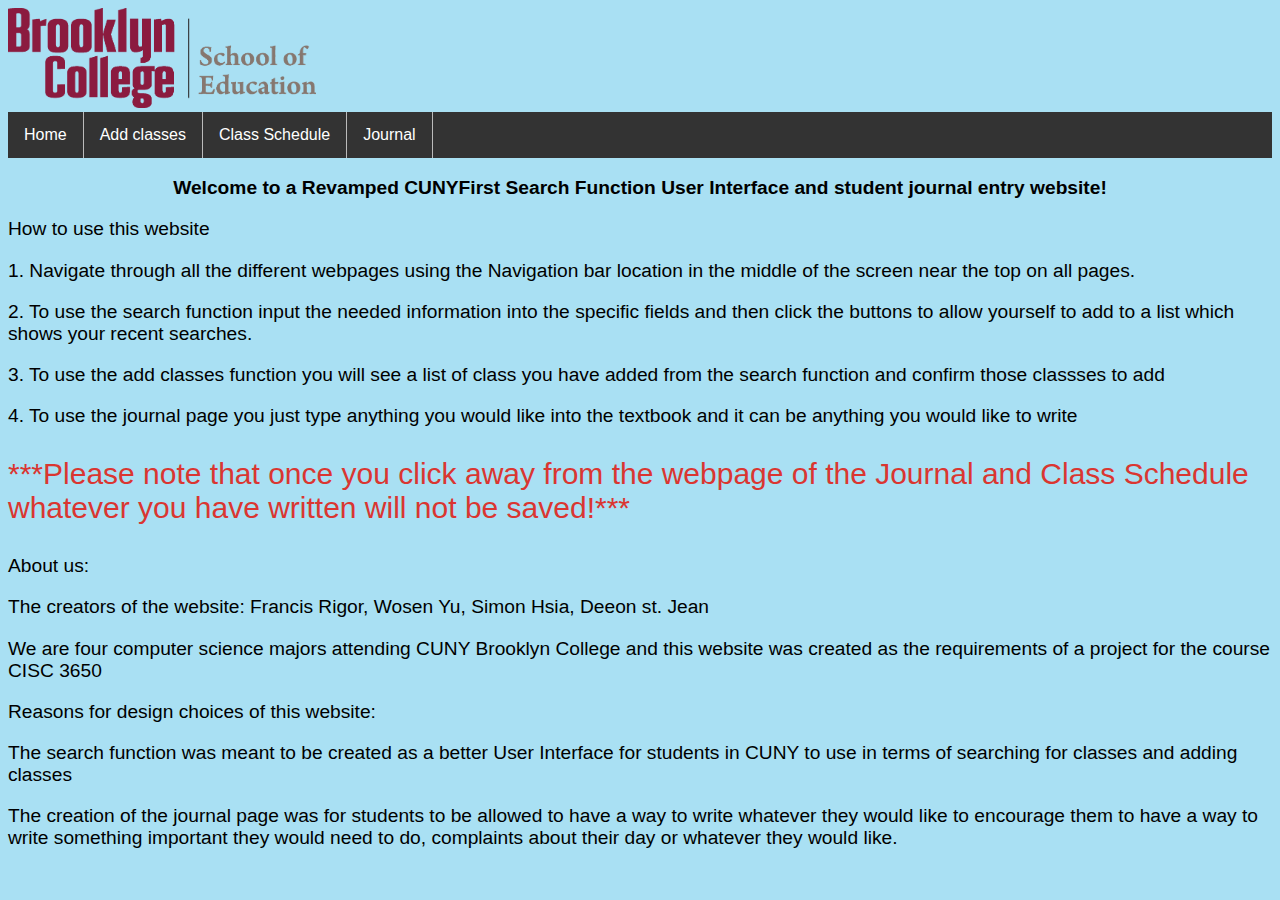
<file: index.html>
<!DOCTYPE html>
<html lang="en">

<head>
    <meta charset="UTF-8">
    <meta http-equiv="X-UA-Compatible" content="IE=edge">
    <meta name="viewport" content="width=device-width, initial-scale=1.0">
    <title>Revamped CUNYFirst - Main Page</title>
    <link rel="stylesheet" href="styles.css" type="text/css">
    <script src="jquery-3.6.0.min.js"></script>
</head>

<body>
    <header>
        <div>
            <a href="./index.html"><img src="logo.png" alt="logo" id="banner" height="100px"></a>
        </div>
    </header>

    <!--Navbar-->
    <ul>
        <li><a href="index.html">Home</a></li>
        <li><a href="addclass.html">Add classes</a></li>
        <li><a href="confirmclass.html">Class Schedule</a></li>
        <li><a href="journal.html">Journal</a></li>
    </ul>

    <!--Introduction and Instructions-->
    <p class="main_title">Welcome to a Revamped CUNYFirst Search Function User Interface and student journal entry
        website!</p>
    <p>How to use this website</p>
    <p> 1. Navigate through all the different webpages using the Navigation bar location in the middle of the screen
        near the top on all pages.</p>
    <p> 2. To use the search function input the needed information into the specific fields and then click the buttons
        to allow yourself to add to a list which shows your recent searches.</p>
    <p> 3. To use the add classes function you will see a list of class you have added from the search function and
        confirm those classses to add</p>
    <p> 4. To use the journal page you just type anything you would like into the textbook and it can be anything you
        would like to write</p>
    <p class="Important">
        ***Please note that once you click away from the webpage of the Journal and Class Schedule whatever you have
        written will not be
        saved!***
    </p>

    <!--About us section-->
    <p>About us:</p>
    <p> The creators of the website: Francis Rigor, Wosen Yu, Simon Hsia, Deeon st. Jean</p>
    <p>We are four computer science majors attending CUNY Brooklyn College and this website was created as the
        requirements
        of a project for the course CISC 3650
    </p>

    <p>Reasons for design choices of this website:</p>
    <p>The search function was meant to be created as a better User Interface for students in CUNY to use in terms of
        searching
        for classes and adding classes
    </p>
    <p>The creation of the journal page was for students to be allowed to have a way to write whatever they would like
        to encourage them to have a way to
        write something important they would need to do, complaints about their day or whatever they would like.
    </p>
</body>

</html>
</file>
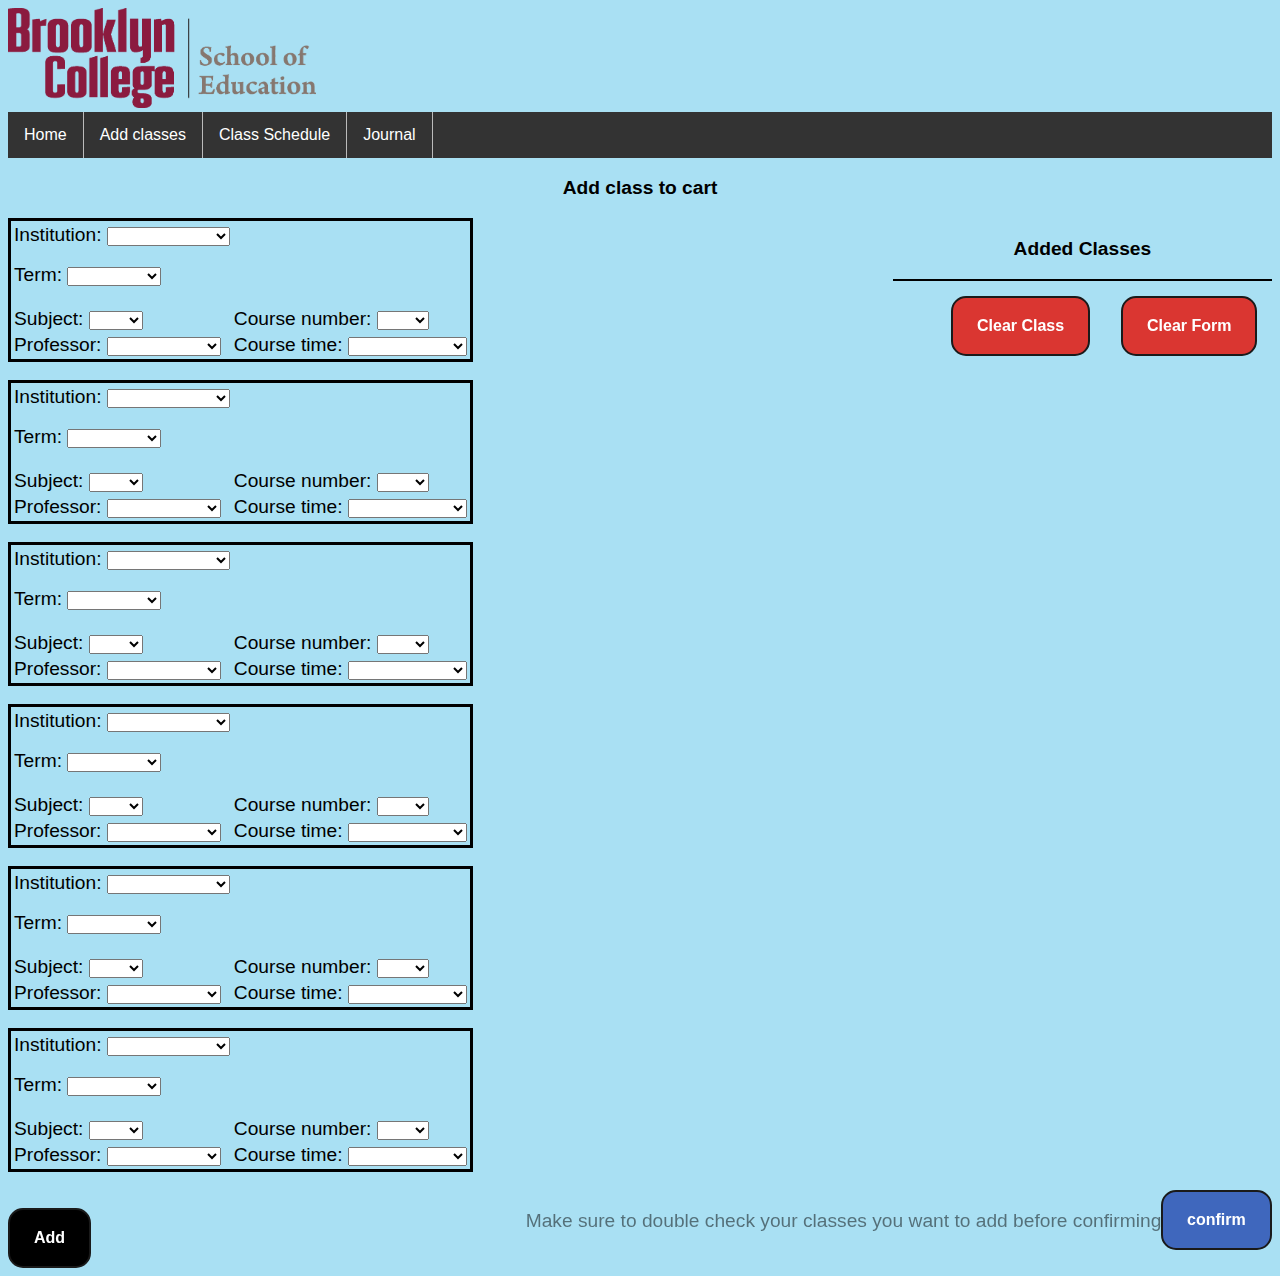
<file: addclass.html>
<!DOCTYPE html>
<html lang="en">

<head>
    <meta charset="UTF-8">
    <meta http-equiv="X-UA-Compatible" content="IE=edge">
    <meta name="viewport" content="width=device-width, initial-scale=1.0">
    <title>Revamped CUNYFirst - Search class</title>
    <link rel="stylesheet" href="styles.css" type="text/css">
    <script src="jquery-3.6.0.min.js"></script>
</head>

<body>
    <header>
        <div>
            <a href="./index.html"><img src="logo.png" alt="logo" id="banner" height="100px"></a>
        </div>
    </header>

    <!--Navbar-->
    <ul>
        <li><a href="index.html">Home</a></li>
        <li><a href="addclass.html">Add classes</a></li>
        <li><a href="confirmclass.html">Class Schedule</a></li>
        <li><a href="journal.html">Journal</a></li>
    </ul>

    <!---Main title-->
    <p class="main_title">Add class to cart</p>

    <aside>
        <p style="text-align: center; font-weight: bold;">Added Classes</p>
        <div id="classes_to_add">
            <ul>

            </ul>
        </div>
        <button id="buttonClear" onclick="clearForm()">Clear Form</button>
        <button id="buttonClear" onclick="clearClass()">Clear Class</button>

    </aside>

    <!--This div contains the main search area-->
    <form action="confirmclass.html" id="confirm" name="confirm" method="get">
        <div class="search_class">
            <table class="class">
                <tr>
                    <td>
                        <label for="institution">Institution: </label>
                        <select name="institution" id="institution" required>
                            <option value=""></option>
                            <option value="Brooklyn college">Brooklyn College</option>
                        </select>
                        <br><br>
                        <!--This label handles academic terms-->
                        <label for="term">Term: </label>
                        <select name="term" id="term" required>
                            <option value=""></option>
                            <option value="spring_2021">Spring 2022</option>
                        </select>
                        <br><br>
                    </td>
                </tr>
                <tr>
                    <td>
                        <label for="subject">Subject: </label>
                        <select name="subject" id="subject" required>
                            <option value=""></option>
                            <option value="CISC">CISC</option>
                        </select>
                        <input type="hidden" name="subject" id="subject" />
                    </td>
                    <td>
                        <label for="course_number">Course number: </label>
                        <select name="course_number" id="course_number" required>
                            <option value=""></option>
                            <option value="1115">1115</option>
                            <option value="2210">2210</option>
                            <option value="3115">3115</option>
                            <option value="3130">3130</option>
                            <option value="3142">3142</option>
                            <option value="3220">3220</option>
                            <option value="3650">3650</option>
                            <option value="4900">4900</option>
                        </select>
                        <input type="hidden" name="courseNumber" id="courseNumber" />
                    </td>
                </tr>
                <tr>
                    <td>
                        <label for="course_prof">Professor: </label>
                        <select name="course_prof" id="course_prof" required>
                            <option value=""></option>
                            <option value="Eva Cogan">Eva Cogan</option>
                            <option value="Ariel">Ariel</option>
                            <option value="Moshe Lach">Moshe Lach</option>
                            <option value="Robert Zwick">Robert Zwick</option>
                            <option value="Lily Fertig">Lily Fertig</option>
                            <option value="Harry Goldberg">Harry Goldberg</option>
                        </select>
                        <input type="hidden" name="course_prof" id="course_prof" />
                    </td>
                    <td>
                        <label for="course_time">Course time: </label>
                        <select name="course_time" id="course_time" required>
                            <option value=""></option>
                            <option value="Mon 9:30 A.M">Mon 9:30 A.M</option>
                            <option value="Mon 2:15 P.M">Mon 2:15 P.M</option>
                            <option value="Tues 11:15 A.M">Tues 11:15 A.M</option>
                            <option value="Wed 2:15 P.M">Wed 2:15 P.M</option>
                            <option value="Thurs 3:40 P.M">Thurs 3:40 P.M</option>
                            <option value="Thurs 12:50 P.M">Thurs 12:40 P.M</option>
                        </select>
                        <input type="hidden" name="courseTime" id="courseTime" />
                    </td>
                </tr>
            </table>

            <br>
            <table class="class">
                <tr>
                    <td>
                        <label for="institution">Institution: </label>
                        <select name="institution" id="institution">
                            <option value=""></option>
                            <option value="Brooklyn college">Brooklyn College</option>
                        </select>
                        <br><br>
                        <!--This label handles academic terms-->
                        <label for="term">Term: </label>
                        <select name="term" id="term">
                            <option value=""></option>
                            <option value="spring_2021">Spring 2022</option>
                        </select>
                        <br><br>
                    </td>
                </tr>
                <tr>
                    <td>
                        <label for="subject">Subject: </label>
                        <select name="subject2" id="subject2">
                            <option value=""></option>
                            <option value="CISC">CISC</option>
                        </select>
                        <input type="hidden" name="subject2" id="subject2" />
                    </td>
                    <td>
                        <label for="course_number2">Course number: </label>
                        <select name="course_number2" id="course_number2">
                            <option value=""></option>
                            <option value="1115">1115</option>
                            <option value="2210">2210</option>
                            <option value="3115">3115</option>
                            <option value="3130">3130</option>
                            <option value="3142">3142</option>
                            <option value="3220">3220</option>
                            <option value="3650">3650</option>
                            <option value="4900">4900</option>
                        </select>
                        <input type="hidden" name="courseNumber2" id="courseNumber2" />
                    </td>
                <tr>
                    <td>
                        <label for="course_prof">Professor: </label>
                        <select name="course_prof2" id="course_prof2">
                            <option value=""></option>
                            <option value="Eva Cogan">Eva Cogan</option>
                            <option value="Ariel">Ariel</option>
                            <option value="Moshe Lach">Moshe Lach</option>
                            <option value="Robert Zwick">Robert Zwick</option>
                            <option value="Lily Fertig">Lily Fertig</option>
                            <option value="Harry Goldberg">Harry Goldberg</option>
                        </select>
                        <input type="hidden" name="course_prof2" id="course_prof2" />
                    </td>
                    <td>
                        <label for="course_time2">Course time: </label>
                        <select name="course_time2" id="course_time2">
                            <option value=""></option>
                            <option value="Mon 9:30 A.M">Mon 9:30 A.M</option>
                            <option value="Mon 2:15 P.M">Mon 2:15 P.M</option>
                            <option value="Tues 11:15 A.M">Tues 11:15 A.M</option>
                            <option value="Wed 2:15 P.M">Wed 2:15 P.M</option>
                            <option value="Thurs 3:40 P.M">Thurs 3:40 P.M</option>
                            <option value="Thurs 12:50 P.M">Thurs 12:40 P.M</option>
                        </select>
                        <input type="hidden" name="courseTime2" id="courseTime2" />
                    </td>
                </tr>
                </tr>
            </table>
            <br>

            <table class="class">
                <tr>
                    <td>
                        <label for="institution">Institution: </label>
                        <select name="institution" id="institution">
                            <option value=""></option>
                            <option value="Brooklyn college">Brooklyn College</option>
                        </select>
                        <br><br>
                        <!--This label handles academic terms-->
                        <label for="term">Term: </label>
                        <select name="term" id="term">
                            <option value=""></option>
                            <option value="spring_2021">Spring 2022</option>
                        </select>
                        <br><br>
                    </td>
                </tr>
                <tr>
                    <td>
                        <label for="subject">Subject: </label>
                        <select name="subject3" id="subject3">
                            <option value=""></option>
                            <option value="CISC">CISC</option>
                        </select>
                        <input type="hidden" name="subject3" id="subject3" />
                    </td>
                    <td>
                        <label for="course_number3">Course number: </label>
                        <select name="course_number3" id="course_number3">
                            <option value=""></option>
                            <option value="1115">1115</option>
                            <option value="2210">2210</option>
                            <option value="3115">3115</option>
                            <option value="3130">3130</option>
                            <option value="3142">3142</option>
                            <option value="3220">3220</option>
                            <option value="3650">3650</option>
                            <option value="4900">4900</option>
                        </select>
                        <input type="hidden" name="courseNumber3" id="courseNumber3" />
                    </td>
                </tr>
                <tr>
                    <td>
                        <label for="course_prof3">Professor: </label>
                        <select name="course_prof3" id="course_prof3">
                            <option value=""></option>
                            <option value="Eva Cogan">Eva Cogan</option>
                            <option value="Ariel">Ariel</option>
                            <option value="Moshe Lach">Moshe Lach</option>
                            <option value="Robert Zwick">Robert Zwick</option>
                            <option value="Lily Fertig">Lily Fertig</option>
                            <option value="Harry Goldberg">Harry Goldberg</option>
                        </select>
                        <input type="hidden" name="course_prof3" id="course_prof3" />
                    </td>
                    <td>
                        <label for="course_time3">Course time: </label>
                        <select name="course_time3" id="course_time3">
                            <option value=""></option>
                            <option value="Mon 9:30 A.M">Mon 9:30 A.M</option>
                            <option value="Mon 2:15 P.M">Mon 2:15 P.M</option>
                            <option value="Tues 11:15 A.M">Tues 11:15 A.M</option>
                            <option value="Wed 2:15 P.M">Wed 2:15 P.M</option>
                            <option value="Thurs 3:40 P.M">Thurs 3:40 P.M</option>
                            <option value="Thurs 12:50 P.M">Thurs 12:40 P.M</option>
                        </select>
                        <input type="hidden" name="courseTime3" id="courseTime3" />
                    </td>
                </tr>
            </table>

            <br>
            <table class="class">
                <tr>
                    <td>
                        <label for="institution">Institution: </label>
                        <select name="institution" id="institution">
                            <option value=""></option>
                            <option value="Brooklyn college">Brooklyn College</option>
                        </select>
                        <br><br>
                        <!--This label handles academic terms-->
                        <label for="term">Term: </label>
                        <select name="term" id="term">
                            <option value=""></option>
                            <option value="spring_2021">Spring 2022</option>
                        </select>
                        <br><br>
                    </td>
                </tr>
                <tr>
                    <td>
                        <label for="subject">Subject: </label>
                        <select name="subject4" id="subject4">
                            <option value=""></option>
                            <option value="CISC">CISC</option>
                        </select>
                        <input type="hidden" name="subject4" id="subject4" />
                    </td>
                    <td>
                        <label for="course_number4">Course number: </label>
                        <select name="course_number4" id="course_number4">
                            <option value=""></option>
                            <option value="1115">1115</option>
                            <option value="2210">2210</option>
                            <option value="3115">3115</option>
                            <option value="3130">3130</option>
                            <option value="3142">3142</option>
                            <option value="3220">3220</option>
                            <option value="3650">3650</option>
                            <option value="4900">4900</option>
                        </select>
                        <input type="hidden" name="courseNumber4" id="courseNumber4" />
                    </td>
                </tr>
                <tr>
                    <td>
                        <label for="course_prof4">Professor: </label>
                        <select name="course_prof4" id="course_prof4">
                            <option value=""></option>
                            <option value="Eva Cogan">Eva Cogan</option>
                            <option value="Ariel">Ariel</option>
                            <option value="Moshe Lach">Moshe Lach</option>
                            <option value="Robert Zwick">Robert Zwick</option>
                            <option value="Lily Fertig">Lily Fertig</option>
                            <option value="Harry Goldberg">Harry Goldberg</option>
                        </select>
                        <input type="hidden" name="course_prof4" id="course_prof4" />
                    </td>
                    <td>
                        <label for="course_time4">Course time: </label>
                        <select name="course_time4" id="course_time4">
                            <option value=""></option>
                            <option value="Mon 9:30 A.M">Mon 9:30 A.M</option>
                            <option value="Mon 2:15 P.M">Mon 2:15 P.M</option>
                            <option value="Tues 11:15 A.M">Tues 11:15 A.M</option>
                            <option value="Wed 2:15 P.M">Wed 2:15 P.M</option>
                            <option value="Thurs 3:40 P.M">Thurs 3:40 P.M</option>
                            <option value="Thurs 12:50 P.M">Thurs 12:40 P.M</option>
                        </select>
                        <input type="hidden" name="courseTime4" id="courseTime4" />
                    </td>
                </tr>
            </table>


            <br>
            <table class="class">
                <tr>
                    <td>
                        <label for="institution">Institution: </label>
                        <select name="institution" id="institution">
                            <option value=""></option>
                            <option value="Brooklyn college">Brooklyn College</option>
                        </select>
                        <br><br>
                        <!--This label handles academic terms-->
                        <label for="term">Term: </label>
                        <select name="term" id="term">
                            <option value=""></option>
                            <option value="spring_2021">Spring 2022</option>
                        </select>
                        <br><br>
                    </td>
                </tr>
                <tr>
                    <td>
                        <label for="subject">Subject: </label>
                        <select name="subject5" id="subject5">
                            <option value=""></option>
                            <option value="CISC">CISC</option>
                        </select>
                        <input type="hidden" name="subject5" id="subject5" />
                    </td>
                    <td>
                        <label for="course_number2">Course number: </label>
                        <select name="course_number5" id="course_number5">
                            <option value=""></option>
                            <option value="1115">1115</option>
                            <option value="2210">2210</option>
                            <option value="3115">3115</option>
                            <option value="3130">3130</option>
                            <option value="3142">3142</option>
                            <option value="3220">3220</option>
                            <option value="3650">3650</option>
                            <option value="4900">4900</option>
                        </select>
                        <input type="hidden" name="courseNumber5" id="courseNumber5" />
                    </td>
                </tr>
                <tr>
                    <td>
                        <label for="course_prof5">Professor: </label>
                        <select name="course_prof5" id="course_prof5">
                            <option value=""></option>
                            <option value="Eva Cogan">Eva Cogan</option>
                            <option value="Ariel">Ariel</option>
                            <option value="Moshe Lach">Moshe Lach</option>
                            <option value="Robert Zwick">Robert Zwick</option>
                            <option value="Lily Fertig">Lily Fertig</option>
                            <option value="Harry Goldberg">Harry Goldberg</option>
                        </select>
                        <input type="hidden" name="course_prof5" id="course_prof5" />
                    </td>
                    <td>
                        <label for="course_time5">Course time: </label>
                        <select name="course_time5" id="course_time5">
                            <option value=""></option>
                            <option value="Mon 9:30 A.M">Mon 9:30 A.M</option>
                            <option value="Mon 2:15 P.M">Mon 2:15 P.M</option>
                            <option value="Tues 11:15 A.M">Tues 11:15 A.M</option>
                            <option value="Wed 2:15 P.M">Wed 2:15 P.M</option>
                            <option value="Thurs 3:40 P.M">Thurs 3:40 P.M</option>
                            <option value="Thurs 12:50 P.M">Thurs 12:40 P.M</option>
                        </select>
                        <input type="hidden" name="courseTime5" id="courseTime5" />
                    </td>
                </tr>
            </table>


            <br>
            <table class="class">
                <tr>
                    <td>
                        <label for="institution">Institution: </label>
                        <select name="institution" id="institution">
                            <option value=""></option>
                            <option value="Brooklyn college">Brooklyn College</option>
                        </select>
                        <br><br>
                        <!--This label handles academic terms-->
                        <label for="term">Term: </label>
                        <select name="term" id="term">
                            <option value=""></option>
                            <option value="spring_2021">Spring 2022</option>
                        </select>
                        <br><br>
                    </td>
                </tr>
                <tr>
                    <td>
                        <label for="subject">Subject: </label>
                        <select name="subject6" id="subject6">
                            <option value=""></option>
                            <option value="CISC">CISC</option>
                        </select>
                        <input type="hidden" name="subject6" id="subject6" />
                    </td>
                    <td>
                        <label for="course_number2">Course number: </label>
                        <select name="course_number6" id="course_number6">
                            <option value=""></option>
                            <option value="1115">1115</option>
                            <option value="2210">2210</option>
                            <option value="3115">3115</option>
                            <option value="3130">3130</option>
                            <option value="3142">3142</option>
                            <option value="3220">3220</option>
                            <option value="3650">3650</option>
                            <option value="4900">4900</option>
                        </select>
                        <input type="hidden" name="courseNumber6" id="courseNumber6" />
                    </td>
                </tr>
                <tr>
                    <td>
                        <label for="course_prof6">Professor: </label>
                        <select name="course_prof6" id="course_prof6">
                            <option value=""></option>
                            <option value="Eva Cogan">Eva Cogan</option>
                            <option value="Ariel">Ariel</option>
                            <option value="Moshe Lach">Moshe Lach</option>
                            <option value="Robert Zwick">Robert Zwick</option>
                            <option value="Lily Fertig">Lily Fertig</option>
                            <option value="Harry Goldberg">Harry Goldberg</option>
                        </select>
                        <input type="hidden" name="course_prof6" id="course_prof6" />
                    </td>
                    <td>
                        <label for="course_time6">Course time: </label>
                        <select name="course_time6" id="course_time6">
                            <option value=""></option>
                            <option value="Mon 9:30 A.M">Mon 9:30 A.M</option>
                            <option value="Mon 2:15 P.M">Mon 2:15 P.M</option>
                            <option value="Tues 11:15 A.M">Tues 11:15 A.M</option>
                            <option value="Wed 2:15 P.M">Wed 2:15 P.M</option>
                            <option value="Thurs 3:40 P.M">Thurs 3:40 P.M</option>
                            <option value="Thurs 12:50 P.M">Thurs 12:40 P.M</option>
                        </select>
                        <input type="hidden" name="courseTime6" id="courseTime6" />
                    </td>
                </tr>
            </table>


            <br>

            <input type="submit" value="confirm" id="buttonConfirm" value="Checkout" />
            <aside style="float: right; width: auto; opacity: .5;">
                <p>Make sure to double check your classes you want to add before confirming
                </p>
            </aside>


        </div>

    </form>
    <br>
    <button class="button-add" onClick="addClass()">Add</button>


</body>

<!--Javascript and JQuery-->
<script type="text/javascript" src="jquery-3.6.0.min.js"></script>
<script>  // Javascript functions here
    function addClass() {
        // Get the input
        var input_subject = document.getElementById("subject").value
        var input_course_no = document.getElementById("course_number").value;
        var input_course_prof = document.getElementById("course_prof").value;
        var input_course_time = document.getElementById("course_time").value;

        var input_subject2 = document.getElementById("subject2").value
        var input_course_no2 = document.getElementById("course_number2").value;
        var input_course_prof2 = document.getElementById("course_prof2").value;
        var input_course_time2 = document.getElementById("course_time2").value;

        var input_subject3 = document.getElementById("subject3").value
        var input_course_no3 = document.getElementById("course_number3").value;
        var input_course_prof3 = document.getElementById("course_prof3").value;
        var input_course_time3 = document.getElementById("course_time3").value;

        var input_subject4 = document.getElementById("subject4").value
        var input_course_no4 = document.getElementById("course_number4").value;
        var input_course_prof4 = document.getElementById("course_prof4").value;
        var input_course_time4 = document.getElementById("course_time4").value;

        var input_subject5 = document.getElementById("subject5").value
        var input_course_no5 = document.getElementById("course_number5").value;
        var input_course_prof5 = document.getElementById("course_prof5").value;
        var input_course_time5 = document.getElementById("course_time5").value;

        var input_subject6 = document.getElementById("subject6").value
        var input_course_no6 = document.getElementById("course_number6").value;
        var input_course_prof6 = document.getElementById("course_prof6").value;
        var input_course_time6 = document.getElementById("course_time6").value;


        // Put the input into the list

        $(document).ready(function () {
            $("#classes_to_add").append('<li>' + input_subject + '  ' + input_course_no + ": " + input_course_prof + " - " + input_course_time + '</li><br>');
        });
        $(document).ready(function () {
            $("#classes_to_add").append('<li>' + input_subject2 + '  ' + input_course_no2 + ": " + input_course_prof2 + " - " + input_course_time2 + '</li><br>');
        });
        $(document).ready(function () {
            $("#classes_to_add").append('<li>' + input_subject3 + '  ' + input_course_no3 + ": " + input_course_prof3 + " - " + input_course_time3 + '</li><br>');
        });
        $(document).ready(function () {
            $("#classes_to_add").append('<li>' + input_subject4 + '  ' + input_course_no4 + ": " + input_course_prof4 + " - " + input_course_time4 + '</li><br>');
        });
        $(document).ready(function () {
            $("#classes_to_add").append('<li>' + input_subject5 + '  ' + input_course_no5 + ": " + input_course_prof5 + " - " + input_course_time5 + '</li><br>');
        });
        $(document).ready(function () {
            $("#classes_to_add").append('<li>' + input_subject6 + '  ' + input_course_no6 + ": " + input_course_prof6 + " - " + input_course_time6 + '</li><br>');
        });
    }

    function clearClass() {
        const audio = new Audio('Check-mark-sound.mp3');
        $("#classes_to_add").empty();
        audio.play();
    }

    function clearForm() {
        document.forms['confirm'].reset();
    }





</script>

</html>
</file>
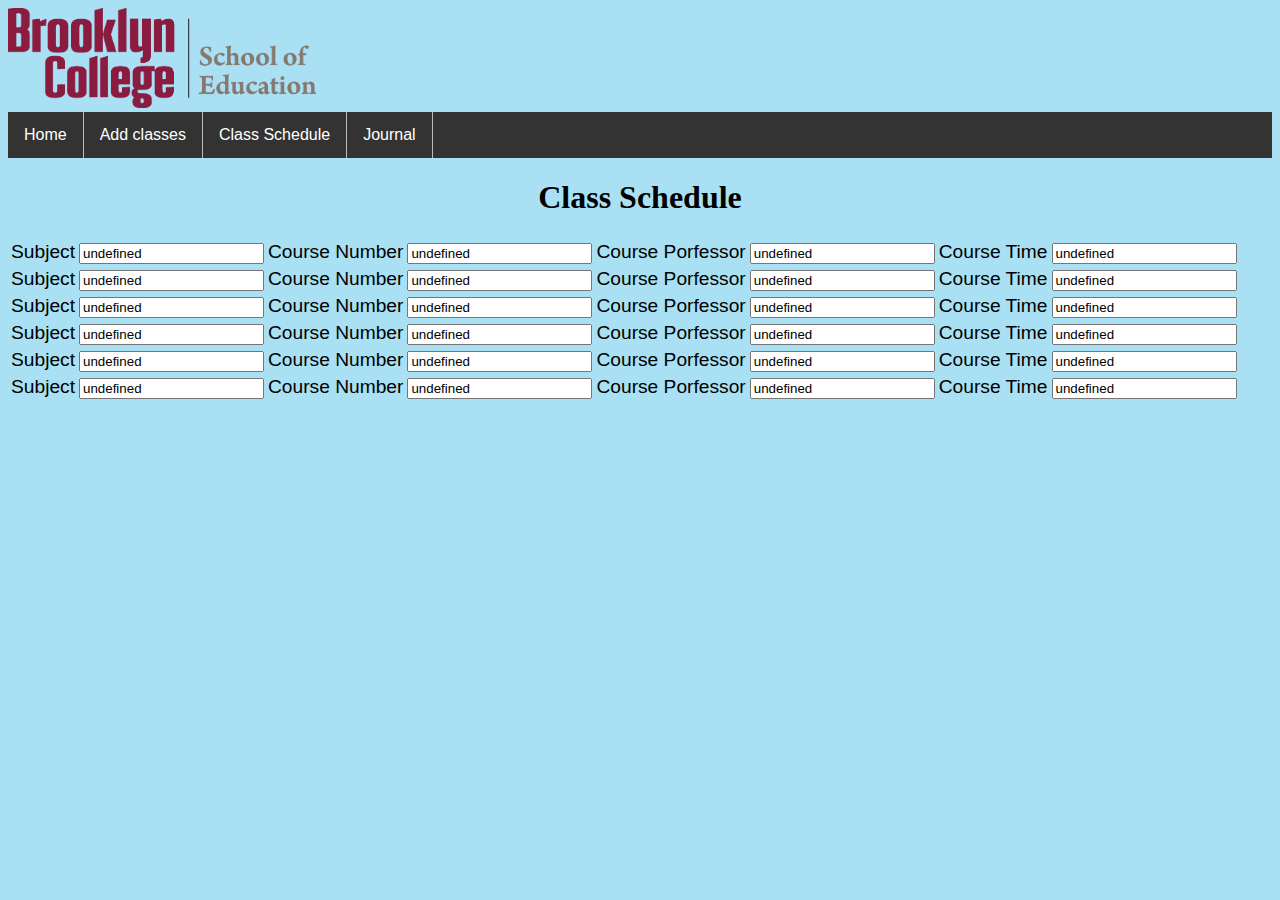
<file: confirmclass.html>
<!DOCTYPE html>
<html lang="en">

<head>
    <meta charset="UTF-8">
    <meta http-equiv="X-UA-Compatible" content="IE=edge">
    <meta name="viewport" content="width=device-width, initial-scale=1.0">
    <title>Revamped CUNYFirst - Add classes</title>
    <link rel="stylesheet" href="styles.css" type="text/css">
    <script src="jquery-3.6.0.min.js"></script>
    <script src="confirmClass.js"></script>
</head>

<body>
    <header>
        <div>
            <a href="./index.html"><img src="logo.png" alt="logo" id="banner" height="100px"></a>
        </div>
    </header>

    <!--Navbar-->
    <ul>
        <li><a href="index.html">Home</a></li>
        <li><a href="addclass.html">Add classes</a></li>
        <li><a href="confirmclass.html">Class Schedule</a></li>
        <li><a href="journal.html">Journal</a></li>
    </ul>

    <!---Main title-->
    <h1 class="main_title">Class Schedule</h1>



    <form id="order" name="order">
        <table id="orderTable">
            <tr>
                <td>
                    <label for="class"> Subject</label>
                    <input type="text" name="subject" id="subject" readonly />

                </td>
                <td>
                    <label for="class"> Course Number</label>
                    <input type="text" name="courseNumber" id="courseNumber" readonly />

                </td>
                <td>
                    <label for="class"> Course Porfessor</label>
                    <input type="text" name="course_prof" id="course_prof" readonly />

                </td>
                <td>
                    <label for="class"> Course Time</label>
                    <input type="text" name="courseTime" id="courseTime" readonly />

                </td>
            </tr>

            <tr>
                <td>
                    <label for="class"> Subject</label>
                    <input type="text" name="subject2" id="subject2" readonly />
                </td>
                <td>
                    <label for="class"> Course Number</label>
                    <input type="text" name="courseNumber2" id="courseNumber2" readonly />
                </td>
                <td>
                    <label for="class"> Course Porfessor</label>
                    <input type="text" name="course_prof2" id="course_prof2" readonly />
                </td>
                <td>
                    <label for="class"> Course Time</label>
                    <input type="text" name="courseTime2" id="courseTime2" readonly />
                </td>
            </tr>

            <tr>
                <td>
                    <label for="class"> Subject</label>
                    <input type="text" name="subject3" id="subject3" readonly />
                </td>
                <td>
                    <label for="class"> Course Number</label>
                    <input type="text" name="courseNumber3" id="courseNumber3" readonly />
                </td>
                <td>
                    <label for="class"> Course Porfessor</label>
                    <input type="text" name="course_prof3" id="course_prof3" readonly />
                </td>
                <td>
                    <label for="class"> Course Time</label>
                    <input type="text" name="courseTime3" id="courseTime3" readonly />
                </td>
            </tr>

            <tr>
                <td>
                    <label for="class"> Subject</label>
                    <input type="text" name="subject4" id="subject4" readonly />
                </td>
                <td>
                    <label for="class"> Course Number</label>
                    <input type="text" name="courseNumber4" id="courseNumber4" readonly />
                </td>
                <td>
                    <label for="class"> Course Porfessor</label>
                    <input type="text" name="course_prof4" id="course_prof4" readonly />
                </td>
                <td>
                    <label for="class"> Course Time</label>
                    <input type="text" name="courseTime4" id="courseTime4" readonly />
                </td>
            </tr>

            <tr>
                <td>
                    <label for="class"> Subject</label>
                    <input type="text" name="subject5" id="subject5" readonly />
                </td>
                <td>
                    <label for="class"> Course Number</label>
                    <input type="text" name="courseNumber5" id="courseNumber5" readonly />
                </td>
                <td>
                    <label for="class"> Course Porfessor</label>
                    <input type="text" name="course_prof5" id="course_prof5" readonly />
                </td>
                <td>
                    <label for="class"> Course Time</label>
                    <input type="text" name="courseTime5" id="courseTime5" readonly />
                </td>
            </tr>

            <tr>
                <td>
                    <label for="class"> Subject</label>
                    <input type="text" name="subject6" id="subject6" readonly />
                </td>
                <td>
                    <label for="class"> Course Number</label>
                    <input type="text" name="courseNumber6" id="courseNumber6" readonly />
                </td>
                <td>
                    <label for="class"> Course Porfessor</label>
                    <input type="text" name="course_prof6" id="course_prof6" readonly />
                </td>
                <td>
                    <label for="class"> Course Time</label>
                    <input type="text" name="courseTime6" id="courseTime6" readonly />
                </td>
            </tr>
        </table>

    </form>


</body>

</html>
</file>
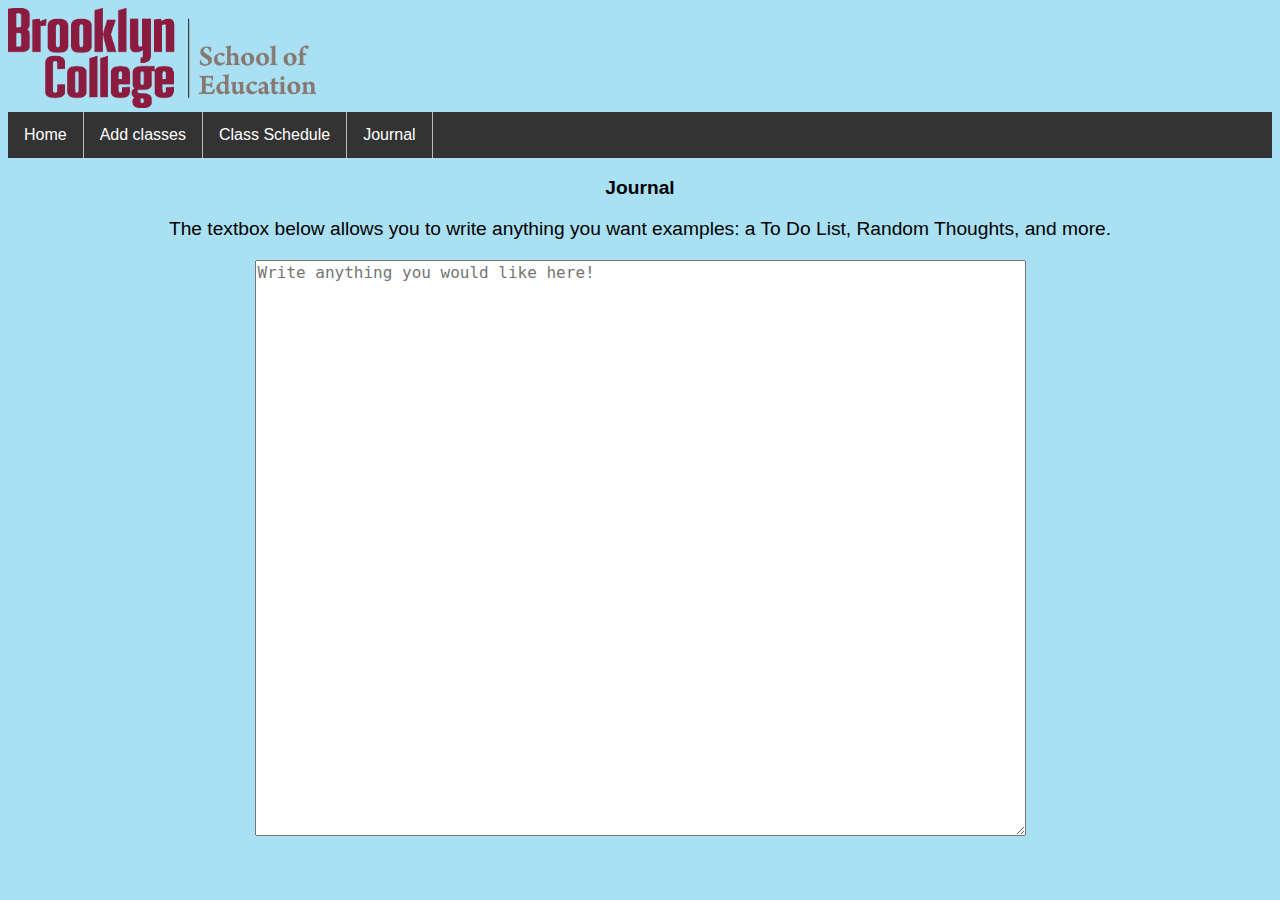
<file: journal.html>
<!DOCTYPE html>
<html lang="en">

<head>
    <meta charset="UTF-8">
    <meta http-equiv="X-UA-Compatible" content="IE=edge">
    <meta name="viewport" content="width=device-width, initial-scale=1.0">
    <title>Revamped CUNYFirst - Journal</title>
    <link rel="stylesheet" href="styles.css" type="text/css">
    <script src="jquery-3.6.0.min.js"></script>
</head>

<body>
    <header>
        <div>
            <a href="./index.html"><img src="logo.png" alt="logo" id="banner" height="100px"></a>
        </div>
    </header>

    <!--Navbar-->
    <ul>
        <li><a href="index.html">Home</a></li>
        <li><a href="addclass.html">Add classes</a></li>
        <li><a href="confirmclass.html">Class Schedule</a></li>
        <li><a href="journal.html">Journal</a></li>
    </ul>

    <!---Main title-->
    <p class="main_title">Journal</p>
    <p id="jp">The textbox below allows you to write anything you want
        examples: a To Do List, Random Thoughts, and more.
    </p>
    <textarea name="textarea" id="journaltext" cols="75" rows="30"
        placeholder="Write anything you would like here!"></textarea>

</body>

</html>
</file>
<file: styles.css>
p.main_title {
  text-align: center;
  font-weight: bold;
  font-size: larger;
  font-family: Arial, Helvetica, sans-serif;
}

body {
  background-color: rgb(169, 224, 243);
}

ul {
  list-style-type: none;
  margin: 0;
  padding: 0;
  overflow: hidden;
  background-color: #333;
}

#classes_to_add {
  background-color: rgb(255, 255, 255);
  border: 1px solid black;
  width: auto;
}

li {
  float: left;
  font-family: Arial, Helvetica, sans-serif;
}

li a {
  display: block;
  color: white;
  text-align: center;
  padding: 14px 16px;
  text-decoration: none;
  border-right: 1px solid #bbb;
}

li a:hover {
  background-color: rgb(43, 161, 78);
}

h1 {
  text-align: center;
}

textarea {
  display: block;
  margin-left: auto;
  margin-right: auto;
  font-size: large;
}

p {
  font-size: larger;
  font-family: Arial, Helvetica, sans-serif;
}

#jp {
  text-align: center;
}

#txt {
  text-align: center;
}

label {
  font-size: larger;
  font-family: Arial, Helvetica, sans-serif;
}


.Important {
  font-size: 30px;
  color: #da3631;
}


/* CSS */
.button-add {
  appearance: none;
  background-color: #000000;
  border: 2px solid #1A1A1A;
  border-radius: 15px;
  box-sizing: border-box;
  color: #FFFFFF;
  cursor: pointer;
  display: inline-block;
  font-size: 16px;
  font-weight: 600;
  line-height: normal;
  margin: 0;
  min-height: 60px;
  min-width: 0;
  outline: none;
  padding: 16px 24px;
  text-align: center;
  text-decoration: none;
  transition: all 300ms cubic-bezier(.23, 1, 0.32, 1);
  user-select: none;
  -webkit-user-select: none;
  touch-action: manipulation;

  will-change: transform;
}

.button-add:disabled {
  pointer-events: none;
}

.button-add:hover {
  box-shadow: rgba(0, 0, 0, 0.25) 0 8px 15px;
  transform: translateY(-2px);
}

.button-add:active {
  box-shadow: none;
  transform: translateY(0);
}

#buttonConfirm {
  appearance: none;
  background-color: #3f67bd;
  border: 2px solid #1A1A1A;
  border-radius: 15px;
  box-sizing: border-box;
  color: #FFFFFF;
  cursor: pointer;
  display: inline-block;
  font-size: 16px;
  font-weight: 600;
  line-height: normal;
  margin: 0;
  min-height: 60px;
  min-width: 0;
  outline: none;
  padding: 16px 24px;
  text-align: center;
  text-decoration: none;
  transition: all 300ms cubic-bezier(.23, 1, 0.32, 1);
  user-select: none;
  -webkit-user-select: none;
  touch-action: manipulation;
  float: right;
  will-change: transform;
}

#buttonConfirm:disabled {
  pointer-events: none;
}

#buttonConfirm:hover {
  box-shadow: rgba(29, 59, 224, 0.25) 0 8px 15px;
  transform: translateY(-2px);
}

#buttonConfirm:active {
  box-shadow: none;
  transform: translateY(0);
}

#buttonClear {
  appearance: none;
  background-color: #da3631;
  border: 2px solid #1A1A1A;
  border-radius: 15px;
  box-sizing: border-box;
  color: #FFFFFF;
  cursor: pointer;
  display: inline-block;
  font-size: 16px;
  font-weight: 600;
  line-height: normal;
  margin: 0;
  min-height: 60px;
  min-width: 0;
  outline: none;
  padding: 16px 24px;
  text-align: center;
  text-decoration: none;
  transition: all 300ms cubic-bezier(.23, 1, 0.32, 1);
  user-select: none;
  -webkit-user-select: none;
  touch-action: manipulation;

  will-change: transform;
}

#buttonClear:disabled {
  pointer-events: none;
}

#buttonClear:hover {
  box-shadow: rgba(194, 68, 18, 0.25) 0 8px 15px;
  transform: translateY(-2px);
}

#buttonClear:active {
  box-shadow: none;
  transform: translateY(0);
}

.class {
  border: #000000;
  border-style: solid;
}

aside {
  float: right;
  width: 30%;
}

#buttonClear {
  margin: 15px;
  float: right;
}
</file>
